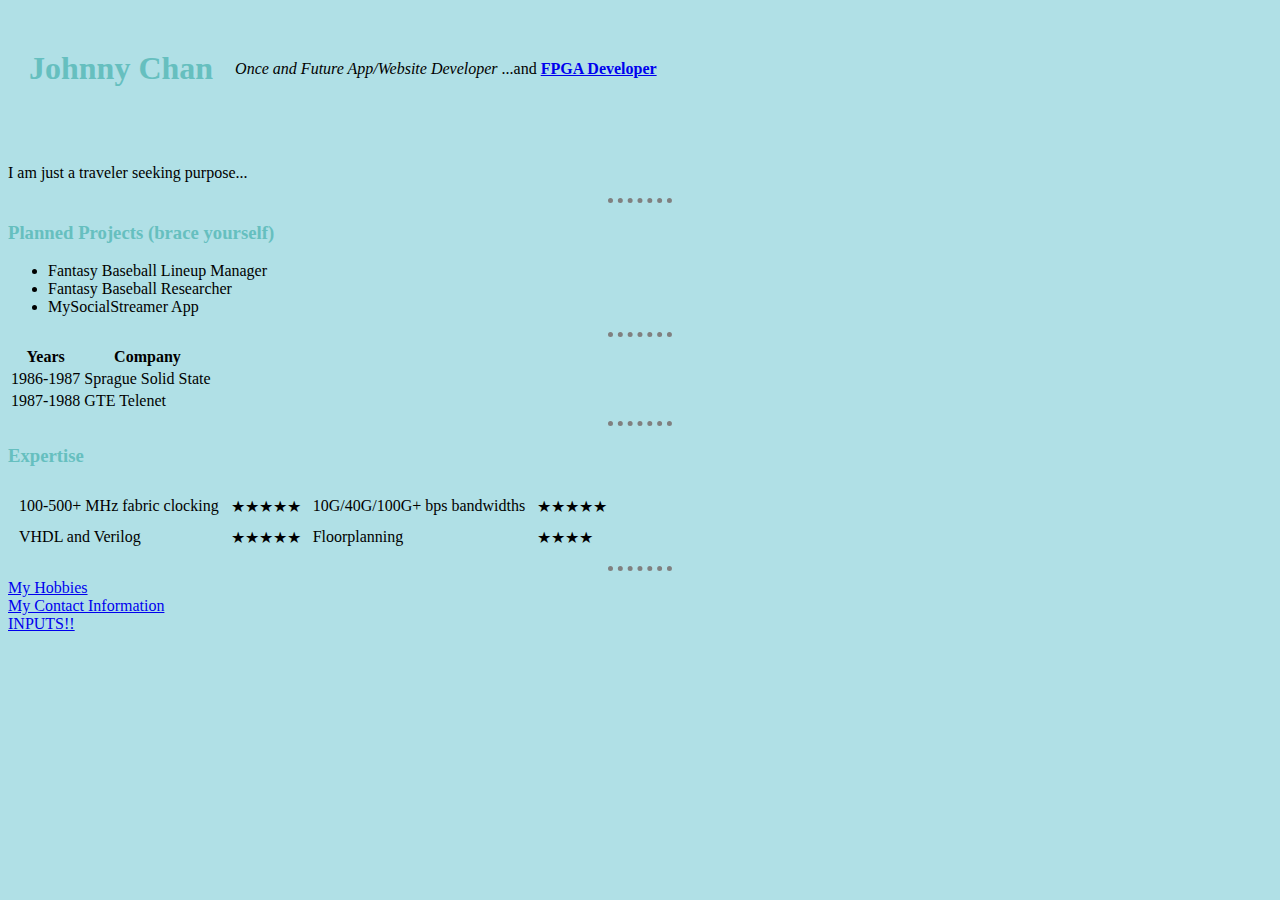
<file: index.html>
<!DOCTYPE html>
<html lang="en" dir="ltr">

<head>
  <meta charset="utf-8">
  <title>😀Johnny's Personal Site</title>
  <link rel="stylesheet" href="css/styles.css">
</head>

<body>
  <table cellspacing=20>
    <tr>
      <td><h1>Johnny Chan</h1></td>
      <td><p>
          <em>Once and Future App/Website Developer</em>
          ...and <strong><a href="http://www.optimal-design.com">FPGA Developer</a></strong>
        </p></td>
    </tr>
  </table>


  <br>
  <p>I am just a traveler seeking purpose...</p>
  <hr>
  <h3>Planned Projects (brace yourself)</h3>
  <ul>
    <li>Fantasy Baseball Lineup Manager</li>
    <li>Fantasy Baseball Researcher</li>
    <li>MySocialStreamer App</li>
  </ul>
  <hr>
  <table>
    <tr>
      <th>Years</th>
      <th>Company</th>
    </tr>
    <tr>
      <td>1986-1987</td>
      <td>Sprague Solid State</td>
    </tr>
    <tr>
      <td>1987-1988</td>
      <td>GTE Telenet</td>
    </tr>
  </table>
  <hr>
  <h3>Expertise</h3>
  <table cellspacing="10">
    <tr>
      <td>100-500+ MHz fabric clocking</td>
      <td>★★★★★</td>
      <td>10G/40G/100G+ bps bandwidths</td>
      <td>★★★★★</td>
    </tr>
    <tr>
      <td>VHDL and Verilog</td>
      <td>★★★★★</td>
      <td>Floorplanning</td>
      <td>★★★★</td>
    </tr>  </table>
  <hr>
  <a href="hobbies.html">My Hobbies</a>
  <br>
  <a href="contactinfo.html">My Contact Information</a>
  <br>
  <a href="inputs.html">INPUTS!!</a></body>

</html>
</file>
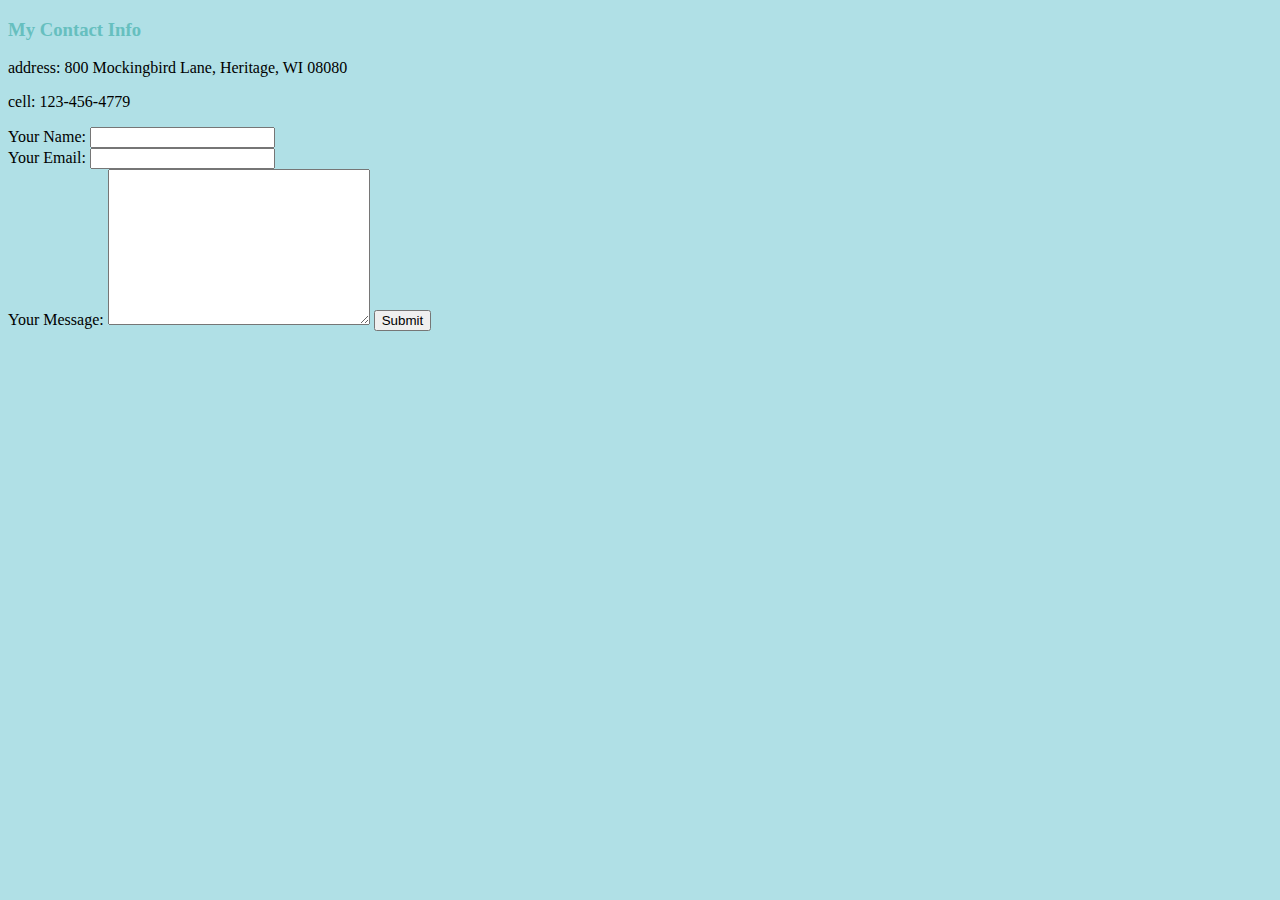
<file: contactinfo.html>
<!DOCTYPE html>
<html lang="en" dir="ltr">
  <head>
    <meta charset="utf-8">
    <title>Contact Info</title>
    <link rel="stylesheet" href="css/styles.css">
  </head>
  <body>
    <h3>My Contact Info</h3>
      <p>address: 800 Mockingbird Lane, Heritage, WI 08080</p>
      <p>cell: 123-456-4779</p>

      <form action="mailto:jcappello@optimal-design.com" method="post" enctype="text/plain">
        <label>Your Name:</label>
        <input type="text" name="yourName" value=""><br>
        <label>Your Email:</label>
        <input type="email" name="yourEmail" value=""><br>
        <label>Your Message:</label>
        <textarea name="yourMessage" rows="10" cols="30"></textarea>
        <input type="submit" name="">
      </form>
  </body>
</html>
</file>
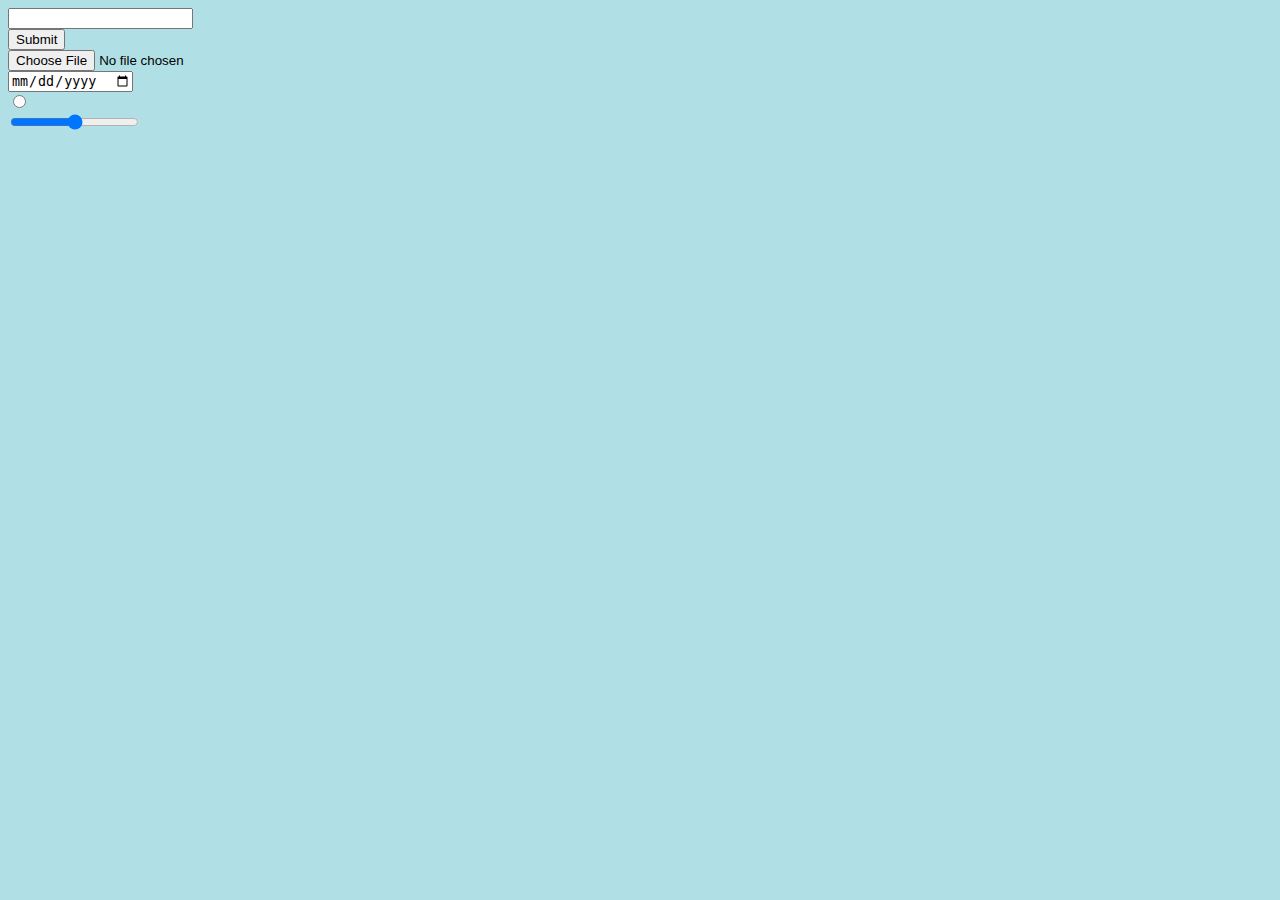
<file: inputs.html>
<!DOCTYPE html>
<html lang="en" dir="ltr">
  <head>
    <meta charset="utf-8">
    <title></title>
    <link rel="stylesheet" href="css/styles.css">
  </head>
  <body>
    <form>
      <input type="text"><br>
      <input type="submit"><br>
      <input type="file"><br>
      <input type="date"><br>
      <input type="radio"><br>
      <input type="range"><br>
    </form>

  </body>
</html>
</file>
<file: css/styles.css>
body{
    background-color: powderblue;
  }
  hr{
    border-style: none;
    border-top-style: dotted;
    border-color: grey;
    border-width: 5px;
    width: 5%;
  }
  h1{
    color: #66BFBF;
  }
  h3{
    color: #66BFBF;
  }
</file>
